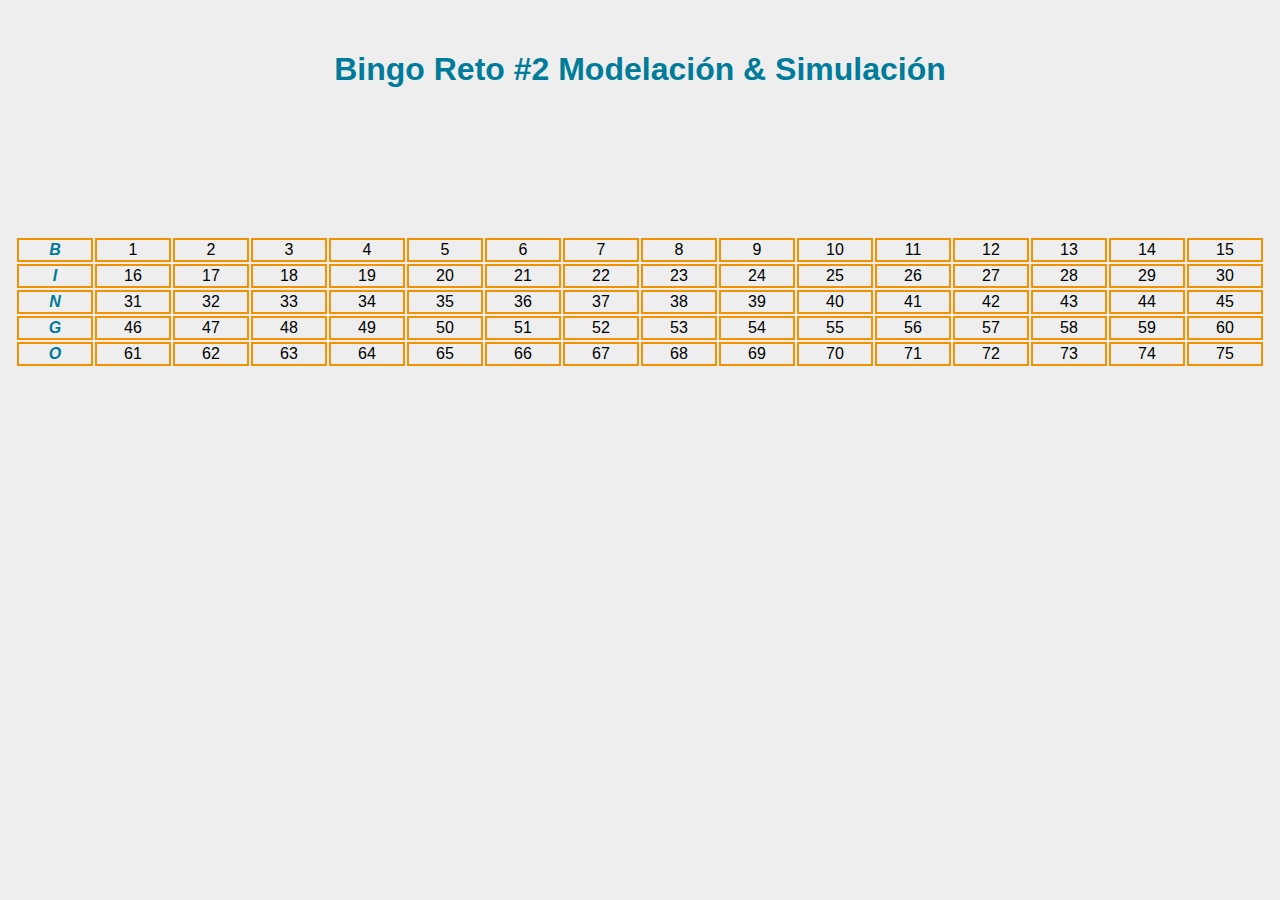
<file: Reto2/views/index.html>
<!DOCTYPE html>
<html lang="en">
  <head>
    <meta charset="UTF-8" />
    <meta http-equiv="X-UA-Compatible" content="IE=edge" />
    <meta name="viewport" content="width=device-width, initial-scale=1.0" />
    <title>Bingo BSC</title>

    <link rel="stylesheet" type="text/css" href="../styles/main.css" />
  </head>

  <body>
    <h1>Bingo Reto #2 Modelación & Simulación</h1>

    <div id="content">
      <table id="carton">
        <tr>
          <th>B</th>
          <td>1</td>
          <td>2</td>
          <td>3</td>
          <td>4</td>
          <td>5</td>
          <td>6</td>
          <td>7</td>
          <td>8</td>
          <td>9</td>
          <td>10</td>
          <td>11</td>
          <td>12</td>
          <td>13</td>
          <td>14</td>
          <td>15</td>
        </tr>
        <tr>
          <th>I</th>
          <td>16</td>
          <td>17</td>
          <td>18</td>
          <td>19</td>
          <td>20</td>
          <td>21</td>
          <td>22</td>
          <td>23</td>
          <td>24</td>
          <td>25</td>
          <td>26</td>
          <td>27</td>
          <td>28</td>
          <td>29</td>
          <td>30</td>
        </tr>
        <tr>
          <th>N</th>
          <td>31</td>
          <td>32</td>
          <td>33</td>
          <td>34</td>
          <td>35</td>
          <td>36</td>
          <td>37</td>
          <td>38</td>
          <td>39</td>
          <td>40</td>
          <td>41</td>
          <td>42</td>
          <td>43</td>
          <td>44</td>
          <td>45</td>
        </tr>
        <tr>
          <th>G</th>
          <td>46</td>
          <td>47</td>
          <td>48</td>
          <td>49</td>
          <td>50</td>
          <td>51</td>
          <td>52</td>
          <td>53</td>
          <td>54</td>
          <td>55</td>
          <td>56</td>
          <td>57</td>
          <td>58</td>
          <td>59</td>
          <td>60</td>
        </tr>
        <tr>
          <th>O</th>
          <td>61</td>
          <td>62</td>
          <td>63</td>
          <td>64</td>
          <td>65</td>
          <td>66</td>
          <td>67</td>
          <td>68</td>
          <td>69</td>
          <td>70</td>
          <td>71</td>
          <td>72</td>
          <td>73</td>
          <td>74</td>
          <td>75</td>
        </tr>
      </table>

      <!-- <button type="button" onclick="juega()">Comenzar</button> -->
    </div>

    <script type="module" src="./../scripts/index.js"></script>
  </body>
</html>
</file>
<file: Reto2/styles/main.css>
* {
    background: #eeeeee ;
}

h1 {
    text-align: center;
    font-family: Arial, Helvetica, sans-serif;
    color: #007b99;
    padding-top: 30px;
    padding-bottom: 10%;
}

#carton {
    margin: 0 auto;
}

th, td {
    font-family: Helvetica;
    margin: 0 auto;
    text-align: center;
    border: 2px solid #f39200;
    width: 70px
}

th {
    color: #007b99;
    font-style: italic;
}
</file>
